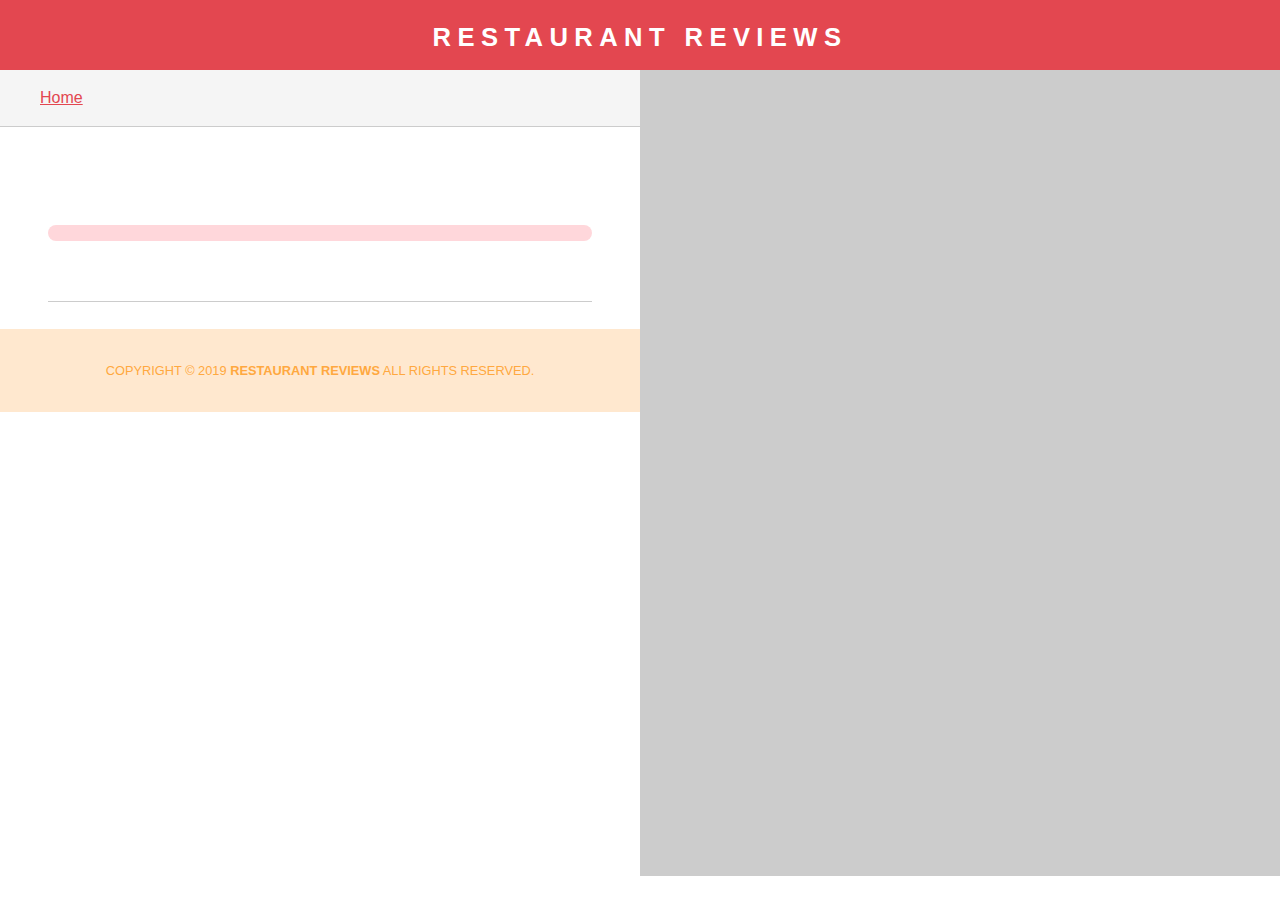
<file: restaurant.html>
<!DOCTYPE html>
<html lang="en" dir="ltr">

<head>
  <meta charset="utf-8">

  <!-- Viewport Meta Tag -->
  <meta name="viewport" content="width=device-width, initial-scale=1">

  <!-- Normalize.css for better cross-browser consistency -->
  <link rel="stylesheet" src="//normalize-css.googlecode.com/svn/trunk/normalize.css" />

  <!-- Project Stylesheet -->
  <link rel="stylesheet" href="css/resto-detail.css" type="text/css">

  <!-- Leafletjs Library -->
  <link rel="stylesheet" href="https://unpkg.com/leaflet@1.3.1/dist/leaflet.css" integrity="sha512-Rksm5RenBEKSKFjgI3a41vrjkw4EVPlJ3+OiI65vTjIdo9brlAacEuKOiQ5OFh7cOI1bkDwLqdLw3Zg0cRJAAQ==" crossorigin=""/>

  <!-- Google Font -->
  <link href="https://fonts.font.im/css?family=Montserrat:300,600" rel="stylesheet">

  <title>Restaurant Info</title>
</head>

<body>
  <!-- Beginning header -->
  <header>
    <!-- Beginning nav -->
    <nav>
      <h1><a href="/">RESTAURANT REVIEWS</a></h1>
    </nav>

    <!-- End nav -->
  </header>
  <!-- End header -->

  <!-- Beginning main -->
  <main id="maincontent">

    <!-- Beginning map -->
    <section id="map-container">
      <div id="map"></div>
    </section>
    <!-- End map -->

    <div class="left-panel">

      <section id="small-nav">
        <ul id="breadcrumb" >
          <li><a href="/">Home</a></li>
        </ul>
      </section>

      <!-- Beginning restaurant -->
      <section id="restaurant-container">
        <h1 id="restaurant-name"></h1>
        <p id="restaurant-address"></p>
        <img id="restaurant-img">
        <p id="restaurant-cuisine"></p>
        <table id="restaurant-hours"></table>
      </section>
      <!-- end restaurant -->

      <!-- Beginning reviews -->
      <section id="reviews-container">
        <ul id="reviews-list"></ul>
      </section>
      <!-- End reviews -->

      <!-- Beginning footer -->
      <footer id="footer">
        Copyright &copy; 2019 <a href="/"><strong>Restaurant Reviews</strong></a> All Rights Reserved.
      </footer>
      <!-- End footer -->

    </div>

  </main>
  <!-- End main -->


  <script src="https://unpkg.com/leaflet@1.3.1/dist/leaflet.js" integrity="sha512-/Nsx9X4HebavoBvEBuyp3I7od5tA0UzAxs+j83KgC8PU0kgB4XiK4Lfe4y4cgBtaRJQEIFCW+oC506aPT2L1zw==" crossorigin=""></script>
  <!-- Beginning scripts -->
  <!-- Database helpers -->
  <script type="text/javascript" src="js/dbhelper.js"></script>
  <!-- Main javascript file -->
  <script type="text/javascript" src="js/restaurant_info.js"></script>
  <!-- Google Maps -->
 <!--  <script async defer src="https://maps.googleapis.com/maps/api/js?key=AIzaSyA_tKbW6A5pQ-eupxI56myUnHLqYCzOjKo&libraries=places&callback=initMap"></script> -->
  <!-- End scripts -->

</body>

</html>
</file>
<file: css/resto-detail.css>
/* ====================== General Styling ====================== */

* {
  box-sizing: border-box;
}

body, td, th, p {
  font-family: 'Montserrat', sans-serif;
  font-size: 1rem;
  color: #333;
  line-height: 1.5;
}

body {
  background-color: #FFF;
  margin: 0;
  position: relative;
}

a {
  color: #FFA840;
  text-decoration: none;
}

a:hover, a:focus {
  text-decoration: underline;
}

a img {
  border: none 0 #FFF;
}

h1, h2, h3, h4, h5, h6 {
  font-family: 'Montserrat', sans-serif;
  margin: 0 0 1rem;
}

article, aside, canvas, details, figcaption, figure, footer, header, hgroup, menu, nav, section {
  display: block;
}

#maincontent {
  background-color: #FFF;
  min-height: 100%;
}

#footer {
  background-color: #FFE8CF;
  color: #FFA840;
  font-size: 0.8rem;
  padding: 2rem;
  text-align: center;
  text-transform: uppercase;
}

/* ====================== Header / Navigation ====================== */

header {
  position: fixed;
  top: 0;
  width: 100%;
  z-index: 1000;
}

nav {
  width: 100%;
  height: 70px;
  background-color: #E34750;
  display: flex;
  flex-wrap: wrap;
  align-content: center;
  justify-content: center;
}

nav h1 {
  margin: auto;
}

nav h1 a {
  color: #FFF;
  font-size: 1.6rem;
  font-family: 'Montserrat', sans-serif;
  font-weight: 600;
  letter-spacing: 0.4rem;
}

#breadcrumb {
  padding: 16px 40px 16px;
  list-style: none;
	background-color: #F5F5F5;
  border-bottom: 1px solid #CCC;
  font-size: 1rem;
  margin: 0;
  width: 100;
}

/* Display list items side by side */
#breadcrumb li {
  display: inline;
}

/* Add a slash symbol (/) before/behind each list item */
#breadcrumb li+li:before {
  padding: 8px;
  color: #333;
  content: "/\00a0";
}

/* Add a color to all links inside the list */
#breadcrumb li a {
  color: #E34750;
  text-decoration: underline;
}

/* Add a color on mouse-over */
#breadcrumb li a:hover {
  text-decoration: underline;
}

/* ====================== Left Panel ====================== */

.left-panel {
	width: 50%;
  display: flex;
  flex-wrap: wrap;
  align-content: center;
  justify-content: center;
}

#small-nav {
	margin-top: 70px;
	position: fixed;
	z-index: 1000;
	width: 50%;
}

#map-container {
  background: #FFF none repeat scroll 0 0;
  height: 89.5%;
  position: fixed;
  right: 0;
  top: 70px;
  width: 50%;
}

#map {
  background-color: #CCC;
  height: 100%;
  width: 100%;
}

#footer {
  bottom: 0;
  position: absolute;
  width: 50%;
}

#restaurant-name {
  color: #E34750;
  font-family: 'Montserrat', sans-serif;
  font-size: 1.6rem;
  font-weight: 600;
  line-height: 1.1;
}

#restaurant-img {
  width: 100%;
  border-radius: 8px;
}

#restaurant-address {
  font-size: 1rem;
  margin: 10px 0px 25px;
}

#restaurant-hours {
  border-spacing: 25px 0;
  margin: 30px 0 0;
}

#restaurant-cuisine {
  background-color: #FFD7DB;
  color: #E34750;
  font-size: 1rem;
  font-weight: 600;
  padding: 8px 20px;
  border-radius: 8px;
  text-align: center;
  text-transform: uppercase;
}

#restaurant-container {
  padding: 160px 0 30px;
  border-bottom: 1px solid #CCC;
  width: 85%;
}

#reviews-container {
  padding: 30px 0 80px;
  width: 85%;
}

#reviews-container h2 {
  color: #333;
  font-size: 1.6rem;
  font-weight: 600;
  letter-spacing: -1px;
  padding-bottom: 1pt;
}

#reviews-list {
  margin: 0;
  padding: 0;
}

#reviews-list li {
  background-color: #FFF;
  border: 1px solid #CCC;
  border-radius: 10px;
  display: block;
  list-style-type: none;
  margin: 0 0 30px;
  overflow: hidden;
  padding: 30px;
  position: relative;
  width: 100%;
}

#reviews-list li p {
  margin: 0 0 10px;
}

#reviews-list .reviewer-name {
  color: #333;
  font-weight: 600;
  font-size: 1.3rem;
}

#reviews-list .review-date {
  color: #BBB;
}

#reviews-list .rating {
  background-color: #FFA840;
  border-radius: 5px;
  color: #FFF;
  font-size: 1rem;
  font-weight: 600;
  text-align: center;
  display: inline;
  padding: 5px 10px;
}

#reviews-list .comments {
  margin-top: 20px;
}

@media screen and (max-width: 800px) {

  #small-nav, #footer {
  	width: 100%;
  }

  .left-panel {
  	width: 100%;
  }

  #restaurant-container {
    margin-top: 500px;
  }

  #map-container {
    position: absolute;
    top: 125px;
    width: 100%;
    height: 500px;
    z-index: 0;
  }
}

@media screen and (max-width: 600px) {

	nav {
	  height: 110px;
	}

	nav h1 {
	  width: 60%;
		text-align: center;
		line-height: 1.3;
	}

  #small-nav{
    margin-top: 110px;
  }

  #map-container {
    position: absolute;
    top: 165px;
    width: 100%;
    height: 500px;
    z-index: 0;
  }

  #restaurant-container {
    margin-top: 540px;
  }

}
</file>
